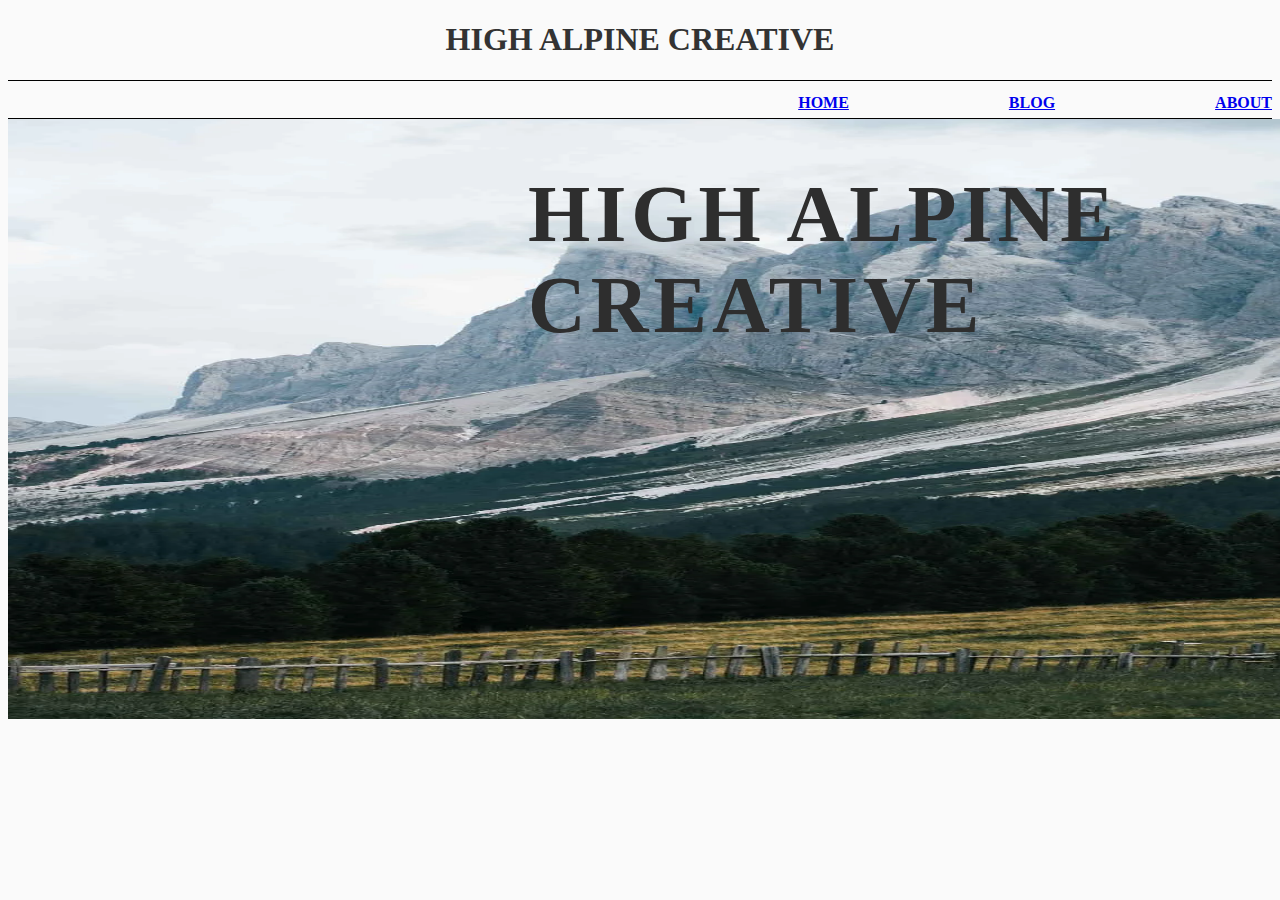
<file: index.html>
<!DOCTYPE html>
<html lang="en">
<head>
    <meta charset="UTF-8" />
    <meta name="viewport" content="width=device-width, initial-scale=1.0"/>
    <title>High Alpine Creative</title>
    <link rel="stylesheet" href="intex.css">
</head>
<body>
<header>
  <div class="container">
    <center><h1 class="logo">HIGH ALPINE CREATIVE</h1></center>
    </div>
    <div>
    <nav class="navbar">
        <a href="index.html">  HOME   </a> 
        <a href="blog.html">  BLOG   </a>
        <a href="#">ABOUT</a
      </nav>
</div>

</header>
    
        <div class="Image">
            <img src="italian-dolomites.webp" alt="Mountain Image"height="600px"width="1520px">
        </div>
        <main class="main-content">
        <div class="horizontal-text">HIGH ALPINE CREATIVE</div>
    </main>
</body>
</html>
</file>
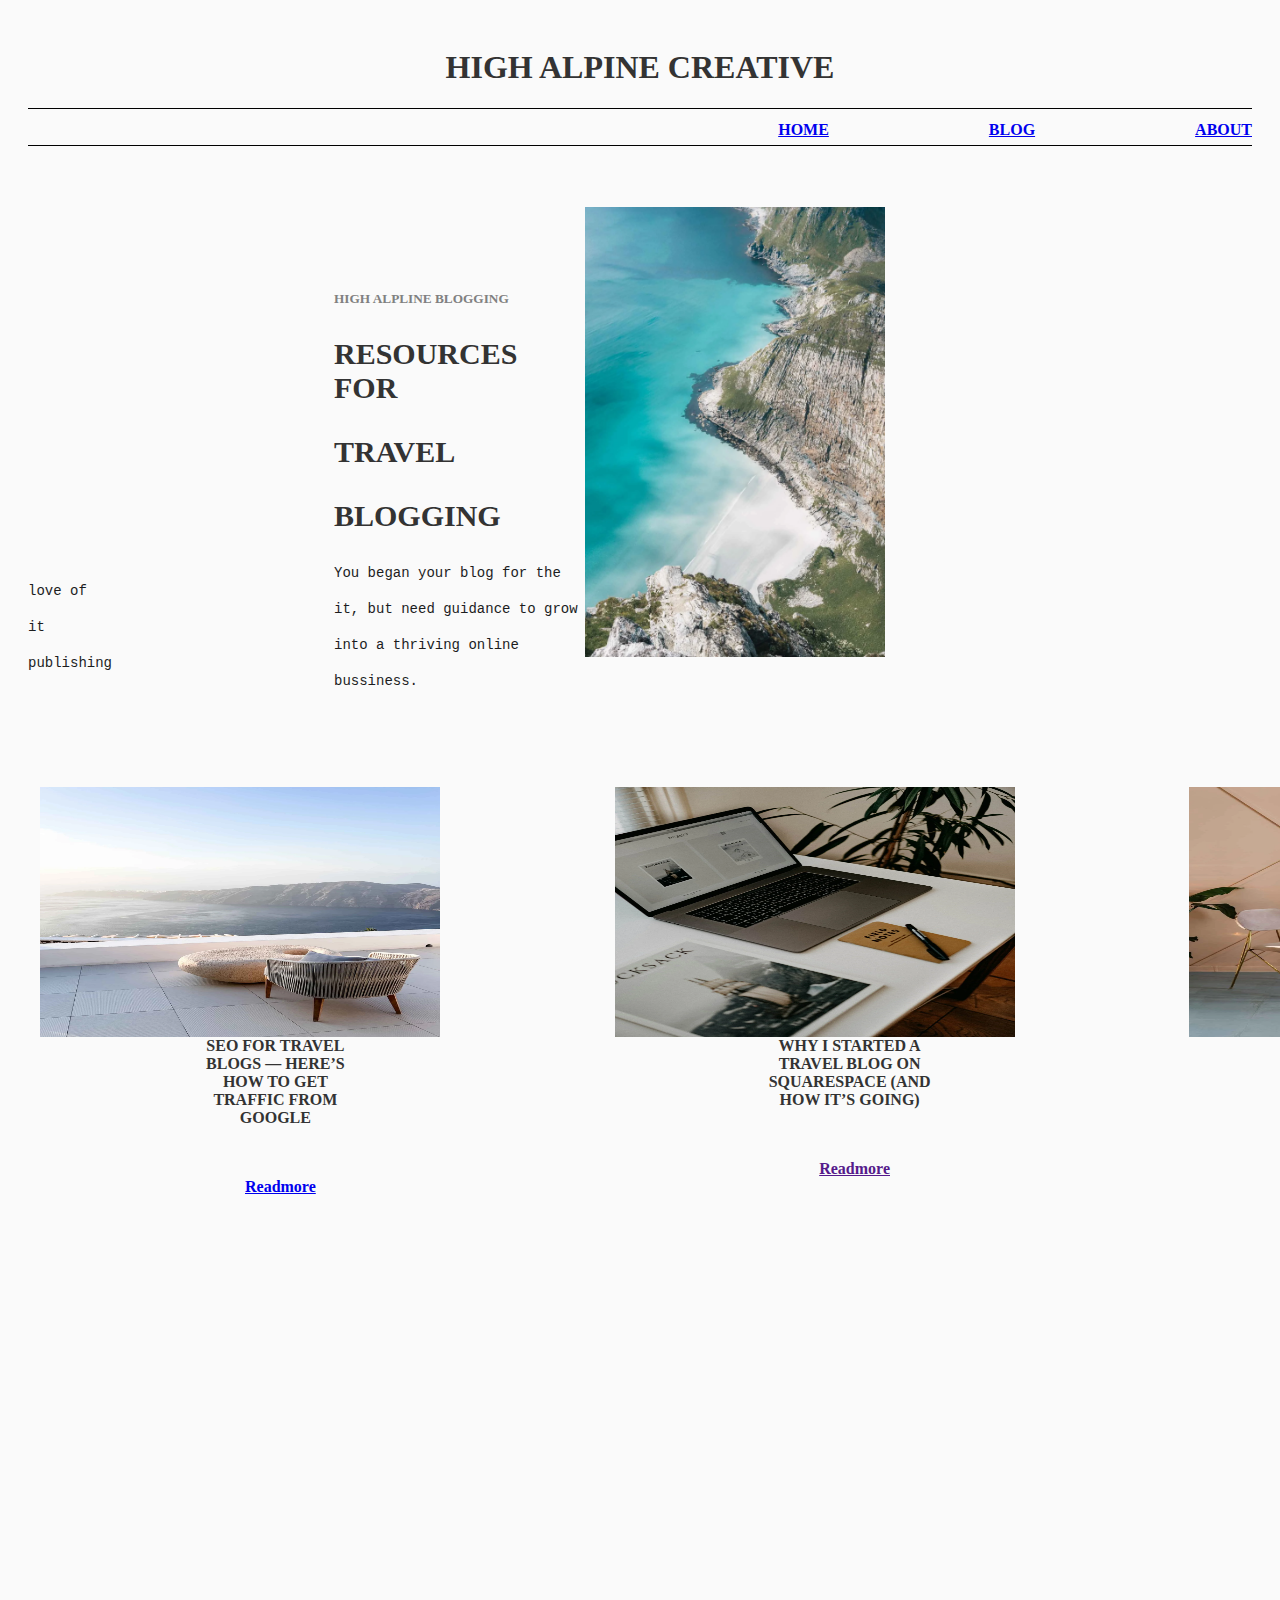
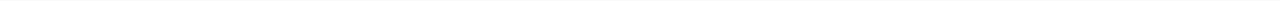
<file: blog.html>
<!DOCTYPE html>
<html lang="en">
<head>
    <meta charset="UTF-8">
    <meta name="viewport" content="width=device-width, initial-scale=1.0">
    <title>Document</title>
    <link rel="stylesheet" href="blog.css">
</head>
</head>
<body>
    <header>
  <div class="container">
    <center><h1 class="logo">HIGH ALPINE CREATIVE</h1></center>
    </div>
    <div>
    <nav class="navbar">
        <a href="index.html"> HOME</a> 
        <a href="blog.html"> BLOG </a>
        <a href="#">ABOUT</a>
      </nav>
</div>
    </header>
    <img src="norway-3.webp" alt="sea">
    <h5>HIGH ALPLINE BLOGGING</h5>
    <p>RESOURCES FOR</p>
    <P>TRAVEL</P>
    <P>BLOGGING</P>
    <p1>You began your blog for the love of </p1> 
    <br>
       <p1>it, but need guidance to grow it </p1> 
    <br>
      <p1>into a thriving online publishing </p1> 
    <br>
    <p1>bussiness.</p1> 
    <br>
    <br>

    <div class="blog-content">

        <div class="blog-item">
            <img src="travelling-in-europe.webp" alt="Blog Image " >
            <h4>SEO FOR TRAVEL BLOGS — HERE’S HOW TO GET TRAFFIC FROM GOOGLE</h4>
            <a href="europe.html">Readmore</a>
            
        </div>
      
        <div class="blog-item">
            <img src="travel-blogging-magazine-open-on-laptop.webp" alt="Blog Image ">
             <h4>WHY I STARTED A TRAVEL BLOG ON SQUARESPACE (AND HOW IT’S GOING)</h4>
             <a href="">Readmore</a>
            </div>

        <div class="blog-item">
            <img src="laptop-on-a-table.webp" alt="Blog image ">
            <h4>SQUARESPACE BLOGGING CASE STUDY: HOW I BUILT MY BLOG TO 130,000 MONTHLY VISITS</h4>
            <a href="">Readmore</a>
          </div>
      
      </div>
      </body>
      </html>
</file>
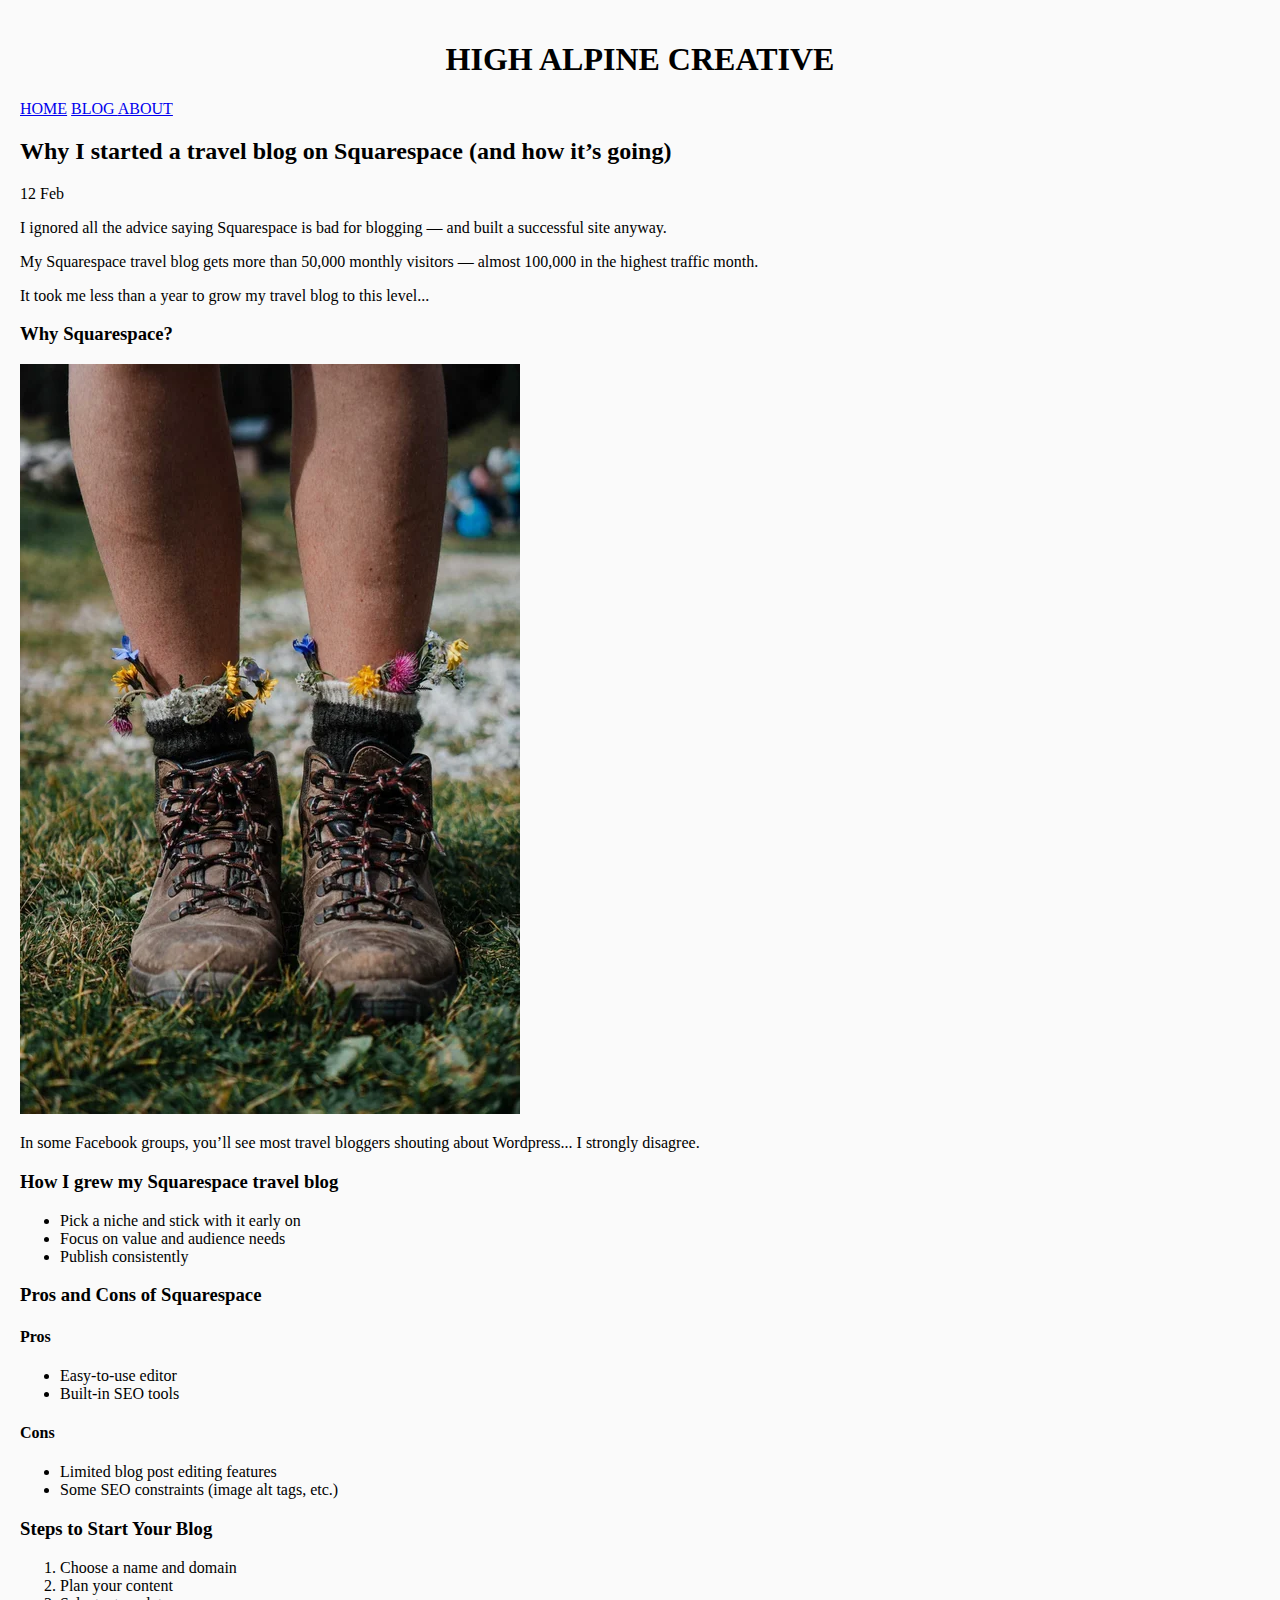
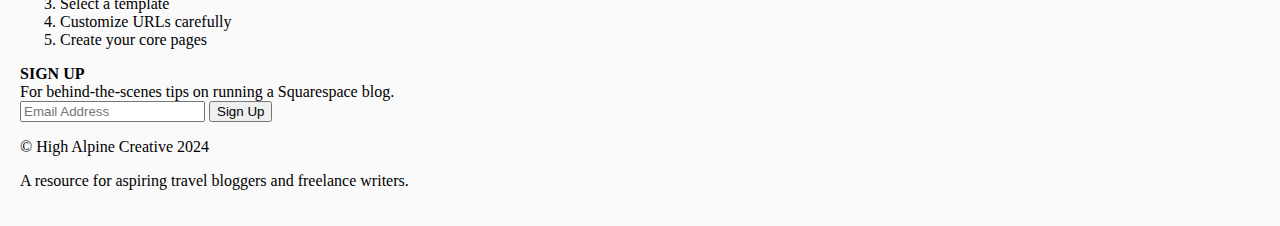
<file: europe.html>
<!DOCTYPE html>
<html lang="en">
<head>
  <meta charset="UTF-8" />
  <meta name="viewport" content="width=device-width, initial-scale=1.0"/>
  <title>High Alpine Creative</title>
  <link rel="stylesheet" href="about.css" />
</head>
<body>
<header>
  <div class="container">
    <center><h1 class="logo">HIGH ALPINE CREATIVE</h1></center>
    </div>
    <div>
    <nav class="navbar">
        <a href="index.html"> HOME</a> 
        <a href="blog.html"> BLOG </a>
        <a href="#">ABOUT</a>
      </nav>
</div>

  <section class="hero">
    <div class="container">
      <h2>Why I started a travel blog on Squarespace (and how it’s going)</h2>
      <p class="date">12 Feb</p>
      <p>I ignored all the advice saying Squarespace is bad for blogging — and built a successful site anyway.</p>
    </div>
  </section>

  <main class="container">
    <p>My Squarespace travel blog gets more than 50,000 monthly visitors — almost 100,000 in the highest traffic month.</p>
    <p>It took me less than a year to grow my travel blog to this level...</p>

    <h3>Why Squarespace?</h3>
    <img src="new-zealand-hiking-boots.webp" alt="Laptop on magazines">
    <p>In some Facebook groups, you’ll see most travel bloggers shouting about Wordpress... I strongly disagree.</p>

    <h3>How I grew my Squarespace travel blog</h3>
    <ul>
      <li>Pick a niche and stick with it early on</li>
      <li>Focus on value and audience needs</li>
      <li>Publish consistently</li>
    </ul>

    <h3>Pros and Cons of Squarespace</h3>
    <div class="pros-cons">
      <div class="pros">
        <h4>Pros</h4>
        <ul>
          <li>Easy-to-use editor</li>
          <li>Built-in SEO tools</li>
        </ul>
      </div>
      <div class="cons">
        <h4>Cons</h4>
        <ul>
          <li>Limited blog post editing features</li>
          <li>Some SEO constraints (image alt tags, etc.)</li>
        </ul>
      </div>
    </div>

    <h3>Steps to Start Your Blog</h3>
    <ol>
      <li>Choose a name and domain</li>
      <li>Plan your content</li>
      <li>Select a template</li>
      <li>Customize URLs carefully</li>
      <li>Create your core pages</li>
    </ol>

    <p class="signup">
      <strong>SIGN UP</strong><br/>
      For behind-the-scenes tips on running a Squarespace blog.<br/>
      <input type="email" placeholder="Email Address">
      <button>Sign Up</button>
    </p>
  </main>

  <footer>
    <div class="container">
      <p>&copy; High Alpine Creative 2024</p>
      <p>A resource for aspiring travel bloggers and freelance writers.</p>
    </div>
  </footer>
</body>
</html>
</file>
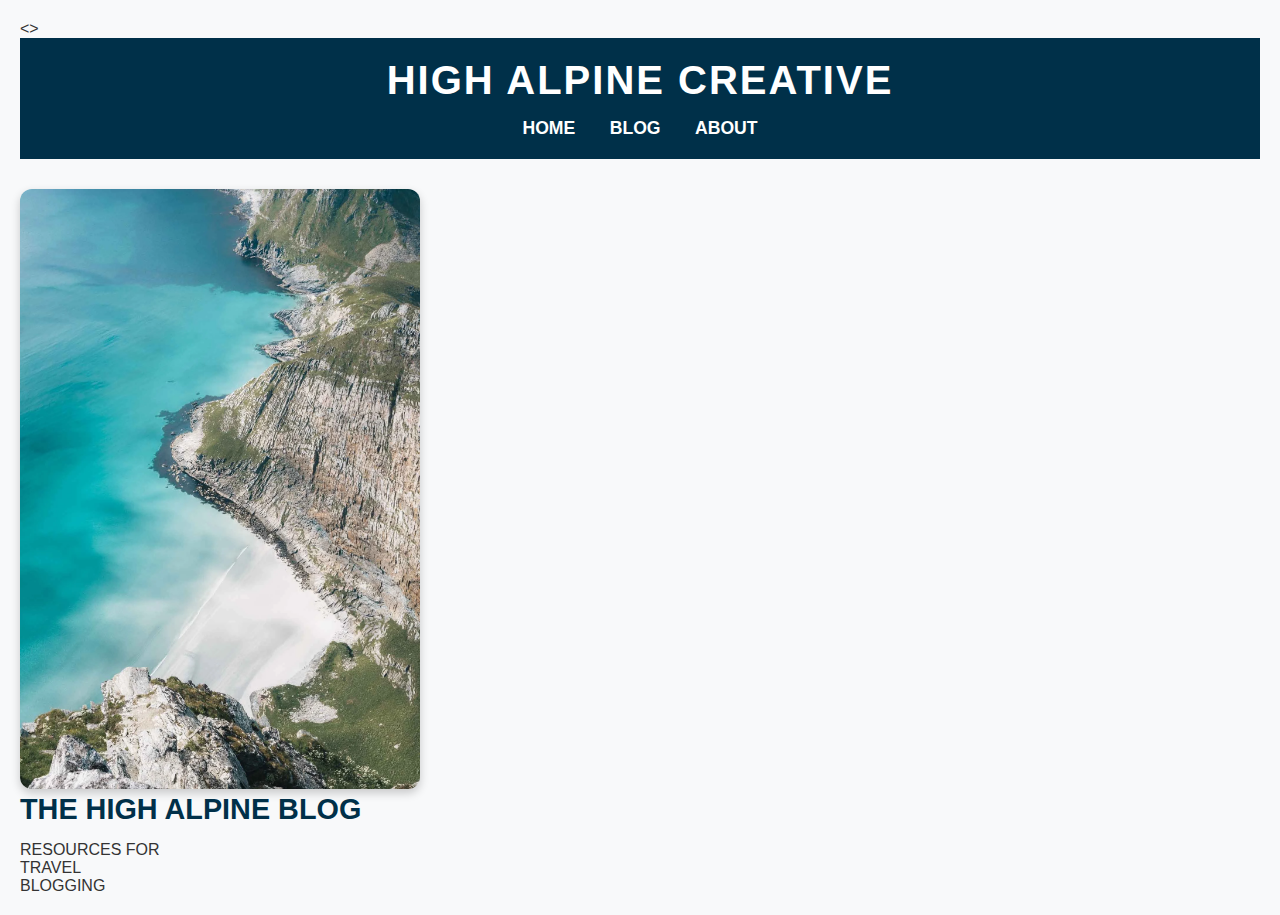
<file: try.html>
<!DOCTYPE html>
<html lang="en">
<head>
  <meta charset="UTF-8">
  <meta name="viewport" content="width=device-width, initial-scale=1.0">
  <title>High Alpine Creative</title>
  <style>
    /* General reset */
    * {
      margin: 0;
      padding: 0;
      box-sizing: border-box;
    }

    /* Body styles */
    body {
      font-family: 'Segoe UI', Tahoma, Geneva, Verdana, sans-serif;
      background-color: #f8f9fa;
      color: #333;
      padding: 20px;
    }

    /* Header */
    header {
      background-color: #003049;
      color: #fff;
      padding: 20px 0;
      text-align: center;
      margin-bottom: 30px;
    }

    .logo {
      font-size: 2.5rem;
      letter-spacing: 2px;
    }

    /* Navigation */
    .navbar {
      margin-top: 15px;
    }

    .navbar a {
      text-decoration: none;
      color: #fff;
      margin: 0 15px;
      font-weight: bold;
      font-size: 1.1rem;
    }

    .navbar a:hover {
      color: #fcbf49;
    }

    /* Content Section */
    .content {
      display: flex;
      flex-wrap: wrap;
      align-items: flex-start;
      gap: 30px;
      justify-content: center;
    }

    .text {
      max-width: 500px;
    }

    h4 {
      font-size: 1.8rem;
      margin-bottom: 15px;
      color: #003049;
    }

    .blog-tags {
      display: flex;
      flex-wrap: wrap;
      gap: 15px;
    }

    .tag {
      font-size: 1.2rem;
      font-weight: 600;
      background-color: #eae2b7;
      padding: 10px 15px;
      border-radius: 8px;
      color: #003049;
    }

    /* Image */
    .blog-image {
      width: 400px;
      max-width: 90%;
      border-radius: 12px;
      box-shadow: 0 4px 10px rgba(0, 0, 0, 0.2);
    }
  </style>
</head>
<>
  <header>
    <div class="container">
      <h1 class="logo">HIGH ALPINE CREATIVE</h1>
    </div>
    <nav class="navbar">
      <a href="#">HOME</a>
      <a href="#">BLOG</a>
      <a href="#">ABOUT</a>
    </nav>
  </header>
  <img src="norway-3.webp" alt="Scenic view of Norway" class="blog-image">
      <h4>THE HIGH ALPINE BLOG</h4>
        <p >RESOURCES FOR</p>
        <p>TRAVEL</p>
        <p>BLOGGING</p>
</body>
</html>
</file>
<file: intex.css>
body{
    
    font-family: 'Georgia', serif;
    background-color:#fafafa;
    color: #333;
    font-size: 100%;
    font-weight:bolder;
}
.navbar {
    justify-content: flex-end;
    border-bottom: 1px solid black;
    border-top: 1px solid black;
    background-color: #fafafa;
    position: sticky;
    list-style:none;
    display:flex;
    gap: 10rem;
    padding-top:1%;
    padding-bottom:0.5%;

}

.main-content {
    display: flex;
    flex-direction: row;
    align-items:center;
    padding:50px 20px;
    gap:70px;
    font-size:medium;
    color: #2e2e2e;
}

.horizontal-text {
    text-orientation: upright;
    font-size: 80px;
    font-weight:bold;
    letter-spacing: 5px;
    margin-bottom: 30px;


}
.Image{
    float:left;
    margin-right :200px;
    width: 300px;
}
</file>
<file: blog.css>
body{
    
    font-family: 'Georgia', serif;
    background-color:#fafafa;
    color: #333;
    font-size: 100%;
    font-weight:bolder;
}
.navbar {
    justify-content: flex-end;
    border-bottom: 1px solid black;
    border-top: 1px solid black;
    background-color: #fafafa;
    position: sticky;
    list-style:none;
    display:flex;
    gap: 10rem;
    padding-top:1%;
    padding-bottom:0.5%;
}
img{
    width: 300px;
    height: 450px;
    float:right;
    padding-right: 30%;
    padding-top:5%;

}
h5{
  font-style: normal;
  padding-top:10%;
  padding-left:25%;
  color: gray;

}
p{
    padding-left: 25%;
    font-size:30px ;
    font-family: Georgia, 'Times New Roman', Times, serif;
}
p1{
    font-family: monospace;
    font-weight:lighter;
    color: rgb(28, 29, 30);
    padding-bottom:50%;
    padding-left:25%;
    font-size: 14px;
    
}
body {
    font-family: Georgia, 'Times New Roman', Times, serif;
    background-color: #fafafa;
    padding: 20px;
}

.blog-content {
    display: flex;
    justify-content: space-between;
    align-items: flex-start;
    gap:14%;
    margin-bottom: 30%;
    margin-left:10%;
}
.blog-item {
    flex:30%; /* Each item takes about 30% width */
    text-align: center;
    padding: 10px;
    box-sizing: border-box;
}

.blog-item img {
    width:400px;
    height: 250px;
    margin-top:50px;
}
.blog-item img {
    width:400px;
    height: 250px;
    margin-top:70px;

}

.blog-item img {
    width:400px;
    height: 250px;
    margin-top:50px;
}
.blog-item h4{
    font-size:16px;
    padding: 30px;
    padding-right: 50%;
    padding-top: 50%;
}
.blog-item a{
    padding-bottom: 50px;
    padding-right:40%;
    
}
</file>
<file: about.css>
body {
    font-family: Georgia, 'Times New Roman', Times, serif;
    background-color: #fafafa;
    margin: 0;
    padding: 20px;
}

.blog-container {
    display: flex;
    justify-content: space-between;
    flex-wrap: wrap; /* To make it responsive on small screens */
    gap: 20px;
}

.blog-item {
    flex: 1 1 30%; /* Each item takes about 30% width */
    text-align: center;
    padding: 10px;
    box-sizing: border-box;
}

.blog-item img {
    width: 100%;
    height: auto;
    margin-bottom: 10px;
}

.blog-item p {
    font-size: 16px;
    color: #333;
    line-height: 1.4;
}
</file>
